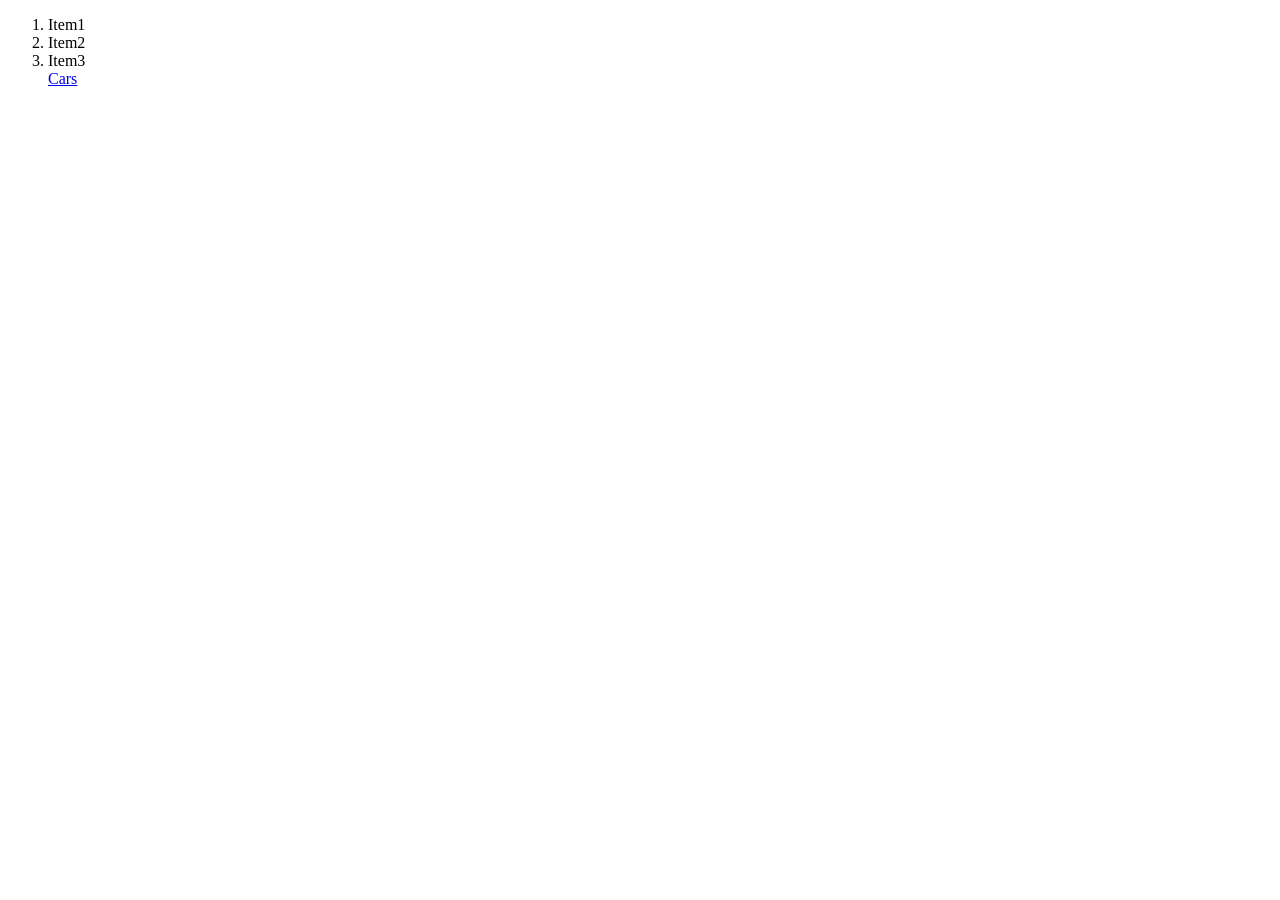
<file: index.html>
<!DOCTYPE html>
<html lang="en">
<head>
    <meta charset="UTF-8">
    <meta name="viewport" content="width=device-width, initial-scale=1.0">
    <title>FullStack</title>
</head>
<body>
    <ol>
        <li>Item1</li>
        <li>Item2</li>
        <li>Item3</li>
        <a href="D:\fullstack\cars.html">Cars</a>
</body>
</html>
</file>
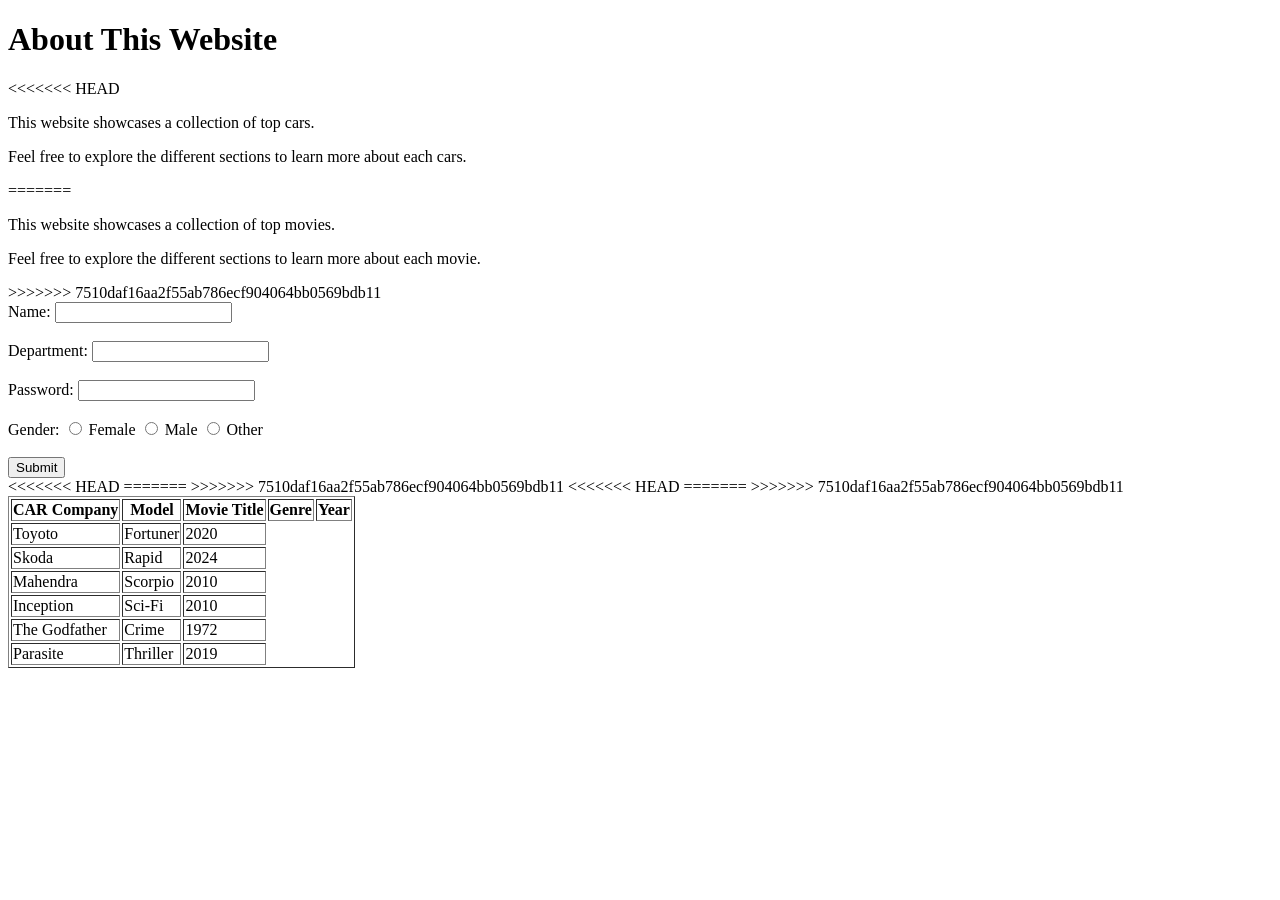
<file: about.html>
<!DOCTYPE html>
<html lang="en">
<head>
    <meta charset="UTF-8">
    <meta name="viewport" content="width=device-width, initial-scale=1.0">
    <title>About</title>
</head>
<body>
    <h1>About This Website</h1>
<<<<<<< HEAD
    <p>This website showcases a collection of top cars.</p>
    <p>Feel free to explore the different sections to learn more about each cars.</p>
=======
    <p>This website showcases a collection of top movies.</p>
    <p>Feel free to explore the different sections to learn more about each movie.</p>
>>>>>>> 7510daf16aa2f55ab786ecf904064bb0569bdb11
    <form>
        <label for="name">Name:</label>
        <input type="text" id="name" name="name" required><br><br>

        <label for="department">Department:</label>
        <input type="text" id="department" name="department" required><br><br>

        <label for="password">Password:</label>
        <input type="password" id="password" name="password" required><br><br>
        <label>Gender:</label>
        <input type="radio" id="female" name="gender" value="female" required>
        <label for="female">Female</label>
        <input type="radio" id="male" name="gender" value="male">
        <label for="male">Male</label>
        <input type="radio" id="other" name="gender" value="other">
        <label for="other">Other</label>
        <br><br>
        <button type="submit">Submit</button>
    </form>
    <table border="1">
        <thead>
            <tr>
<<<<<<< HEAD
                <th scope="col">CAR Company</th>
                <th scope="col">Model</th>
=======
                <th scope="col">Movie Title</th>
                <th scope="col">Genre</th>
>>>>>>> 7510daf16aa2f55ab786ecf904064bb0569bdb11
                <th scope="col">Year</th>
            </tr>
        </thead>
        <tbody>
            <tr>
<<<<<<< HEAD
                <td>Toyoto</td>
                <td>Fortuner</td>
                <td>2020</td>
            </tr>
            <tr>
                <td>Skoda</td>
                <td>Rapid</td>
                <td>2024</td>
            </tr>
            <tr>
                <td>Mahendra</td>
                <td>Scorpio</td>
                <td>2010</td>
            </tr>
=======
                <td>Inception</td>
                <td>Sci-Fi</td>
                <td>2010</td>
            </tr>
            <tr>
                <td>The Godfather</td>
                <td>Crime</td>
                <td>1972</td>
            </tr>
            <tr>
                <td>Parasite</td>
                <td>Thriller</td>
                <td>2019</td>
            </tr>
>>>>>>> 7510daf16aa2f55ab786ecf904064bb0569bdb11
        </tbody>
    </table>
</body>
</html>
</file>
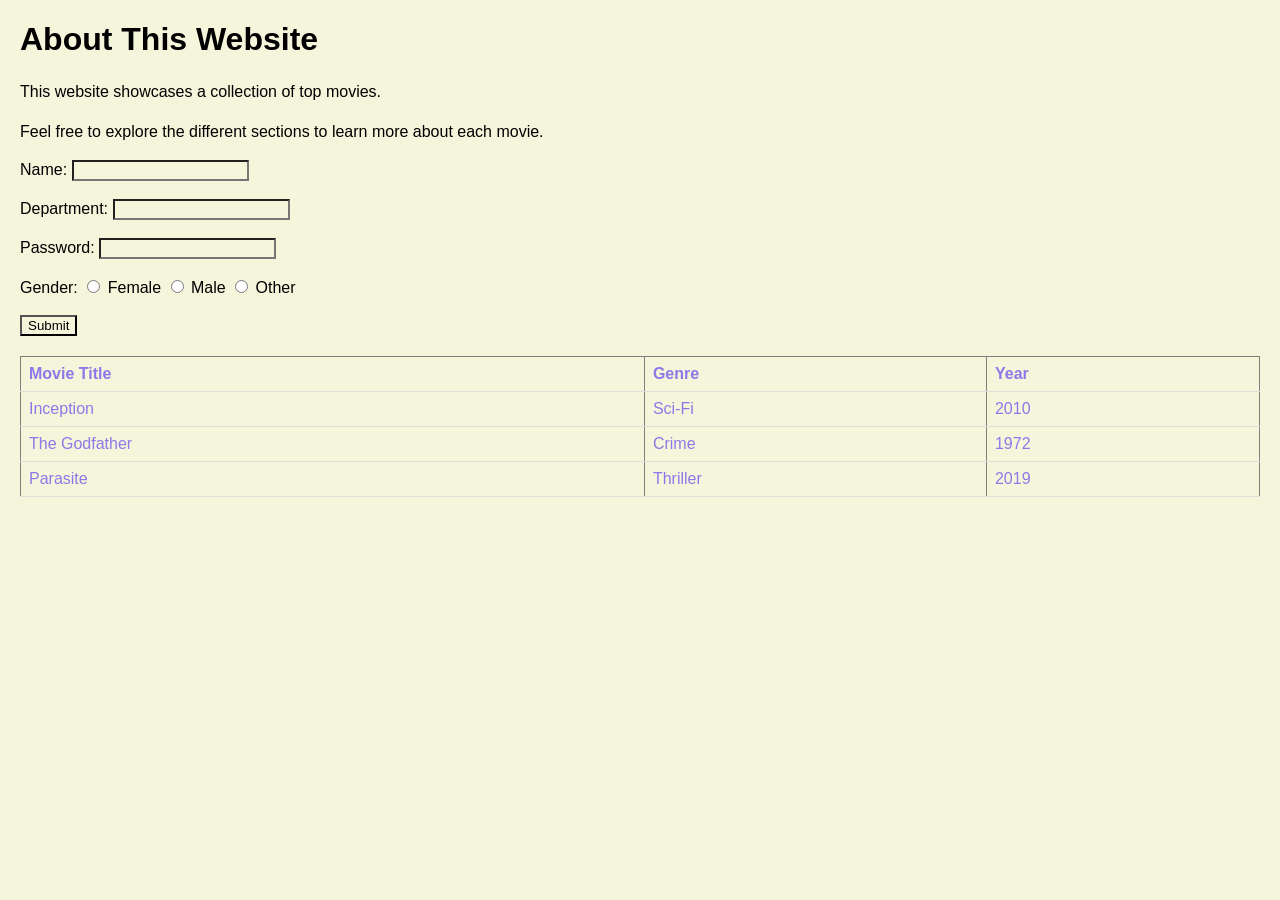
<file: cars.html>
<!DOCTYPE html>
<html lang="en">
<head>
    <meta charset="UTF-8">
    <meta name="viewport" content="width=device-width, initial-scale=1.0">
    <title>About</title>
    <style>
        *{
            box-sizing: border-box;
            background-color: beige;
        }
        body {
            font-family: Arial, sans-serif;
            margin: 20px;
        }
        h1:hover {
            color: #b43131;
            background-color: aqua;
        }
        p {
            font-size: 16px;
            line-height: 1.5;
        }
        form {
            margin-bottom: 20px;
        }
        table {
            width: 100%;
            border-collapse: collapse;
        }
        th, td {
            padding: 8px;
            color: rgb(139, 121, 231);
            text-align: left;
            border-bottom: 1px solid #ddd;
        }
    </style>
</head>
<body>
    <h1>About This Website</h1>
    <p>This website showcases a collection of top movies.</p>
    <p>Feel free to explore the different sections to learn more about each movie.</p>
    <form>
        <label for="name">Name:</label>
        <input type="text" id="name" name="name" required><br><br>

        <label for="department">Department:</label>
        <input type="text" id="department" name="department" required><br><br>

        <label for="password">Password:</label>
        <input type="password" id="password" name="password" required><br><br>
        <label>Gender:</label>
        <input type="radio" id="female" name="gender" value="female" required>
        <label for="female">Female</label>
        <input type="radio" id="male" name="gender" value="male">
        <label for="male">Male</label>
        <input type="radio" id="other" name="gender" value="other">
        <label for="other">Other</label>
        <br><br>
        <button type="submit">Submit</button>
    </form>
    <table border="1">
        <thead>
            <tr>
                <th scope="col">Movie Title</th>
                <th scope="col">Genre</th>
                <th scope="col">Year</th>
            </tr>
        </thead>
        <tbody>
            <tr>
                <td>Inception</td>
                <td>Sci-Fi</td>
                <td>2010</td>
            </tr>
            <tr>
                <td>The Godfather</td>
                <td>Crime</td>
                <td>1972</td>
            </tr>
            <tr>
                <td>Parasite</td>
                <td>Thriller</td>
                <td>2019</td>
            </tr>
        </tbody>
    </table>
</body>
</html>
</file>
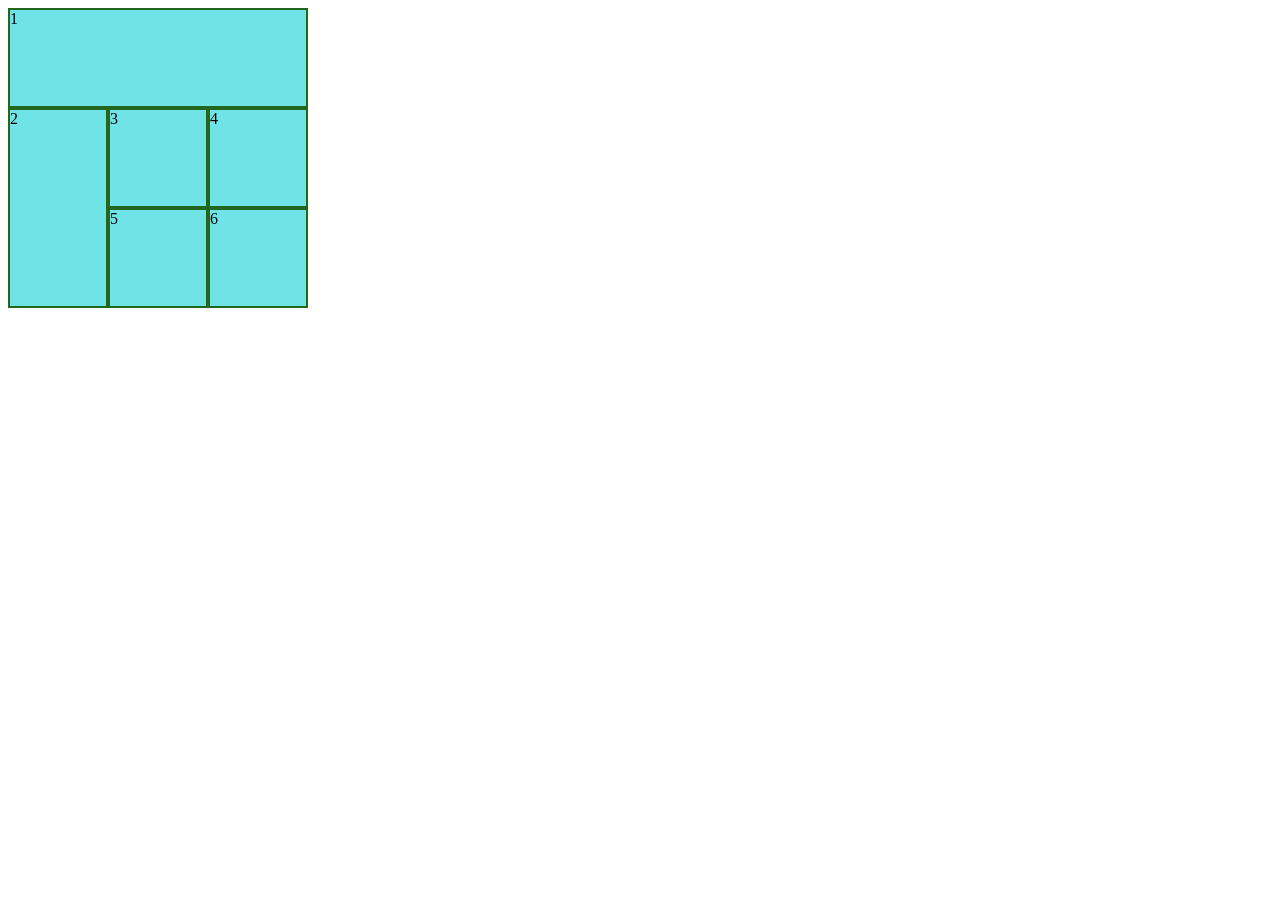
<file: index1.html>
<!DOCTYPE html>
<html lang="en">
<head>
    <meta charset="UTF-8">
    <meta name="viewport" content="width=device-width, initial-scale=1.0">
    <title>Document</title>
    <link rel="stylesheet" href="index1.css">
</head>
<body>
    <div class="grid-container">
        <div class="box1">1</div>
        <div class="box2">2</div>
        <div class="box3">3</div>
        <div class="box4">4</div>
        <div class="box5">5</div>
        <div class="box6">6</div>
    </div>
</body>
</html>
</file>
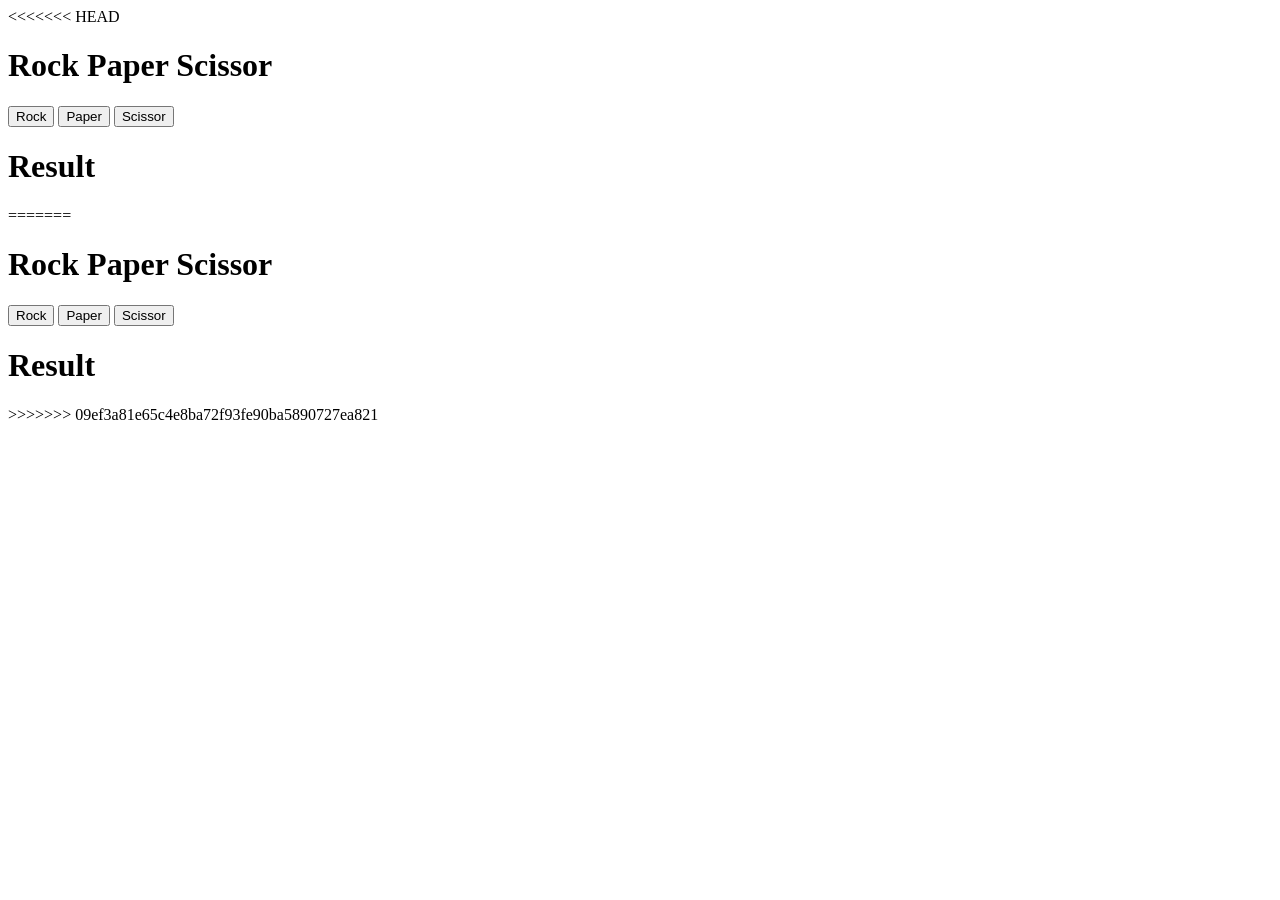
<file: index2.html>
<<<<<<< HEAD
<!DOCTYPE html>
<html lang="en">
<head>
    <meta charset="UTF-8">
    <meta name="viewport" content="width=device-width, initial-scale=1.0">
    <title>Document</title>
</head>
<body>
    <h1>Rock Paper Scissor</h1>
    <button onclick="game('rock')">Rock</button>
    <button onclick="game('paper')">Paper</button>  
    <button onclick="game('scissor')">Scissor</button>
    <h1 id="result">Result</h1>
    <script>
       function game(userChoice) {
            const choices = ['rock', 'paper', 'scissor'];
            const computerChoice = choices[Math.floor(Math.random() * choices.length)];
            let result;

            if (userChoice === computerChoice) {
                result = "It's a tie!";
            } else if (
                (userChoice === 'rock' && computerChoice === 'scissor') ||
                (userChoice === 'paper' && computerChoice === 'rock') ||
                (userChoice === 'scissor' && computerChoice === 'paper')
            ) {
                result = `You win! Computer chose ${computerChoice}.`;
            } else {
                result = `You lose! Computer chose ${computerChoice}.`;
            }

            document.getElementById('result').innerText = result;
        }
    </script>
</body>
=======
<!DOCTYPE html>
<html lang="en">
<head>
    <meta charset="UTF-8">
    <meta name="viewport" content="width=device-width, initial-scale=1.0">
    <title>Document</title>
</head>
<body>
    <h1>Rock Paper Scissor</h1>
    <button onclick="game('rock')">Rock</button>
    <button onclick="game('paper')">Paper</button>  
    <button onclick="game('scissor')">Scissor</button>
    <h1 id="result">Result</h1>
    <script>
       function game(userChoice) {
            const choices = ['rock', 'paper', 'scissor'];
            const computerChoice = choices[Math.floor(Math.random() * choices.length)];
            let result;

            if (userChoice === computerChoice) {
                result = "It's a tie!";
            } else if (
                (userChoice === 'rock' && computerChoice === 'scissor') ||
                (userChoice === 'paper' && computerChoice === 'rock') ||
                (userChoice === 'scissor' && computerChoice === 'paper')
            ) {
                result = `You win! Computer chose ${computerChoice}.`;
            } else {
                result = `You lose! Computer chose ${computerChoice}.`;
            }

            document.getElementById('result').innerText = result;
        }
    </script>
</body>
>>>>>>> 09ef3a81e65c4e8ba72f93fe90ba5890727ea821
</html>
</file>
<file: index1.css>
.relative{
  position: relative;
}
.page{
  height: 100%;
  top: 30px;
}
.sticky{
  position: sticky;
  top: 100px;
}
.flex-container{
  display: flex;
  flex-direction: column;
  height: 100vh;
  border: 3px;
  border-style: solid;
  align-items: center;
  justify-content: space-evenly;
  background-color: rgb(4, 15, 171);
  padding: 10px;
}
.flex-container div{
    background-color: aqua;
    border: 2px solid rgb(14, 7, 238);
    height: 100px;
    width: 100px;
}
.nav{
  display: flex;
  justify-content: space-evenly;
  list-style: none;
  background-color: rgb(4, 135, 171);
  /*height: 80vh;
  align-items: center;*/
}
.grid-container{
  display: grid;
  grid-template-rows: 100px 100px 100px ;
  grid-template-columns: 100px 100px 100px;
}
.grid-container div{
  border: 2px solid rgb(34, 103, 29);
  background-color: rgb(112, 227, 231);
}
.box1 {
  grid-column-start:1;
  grid-column-end:4;
}
.box2{
  grid-row-start: 2;
  grid-row-end: 4;
>>>>>>> 09ef3a81e65c4e8ba72f93fe90ba5890727ea821
}
</file>
